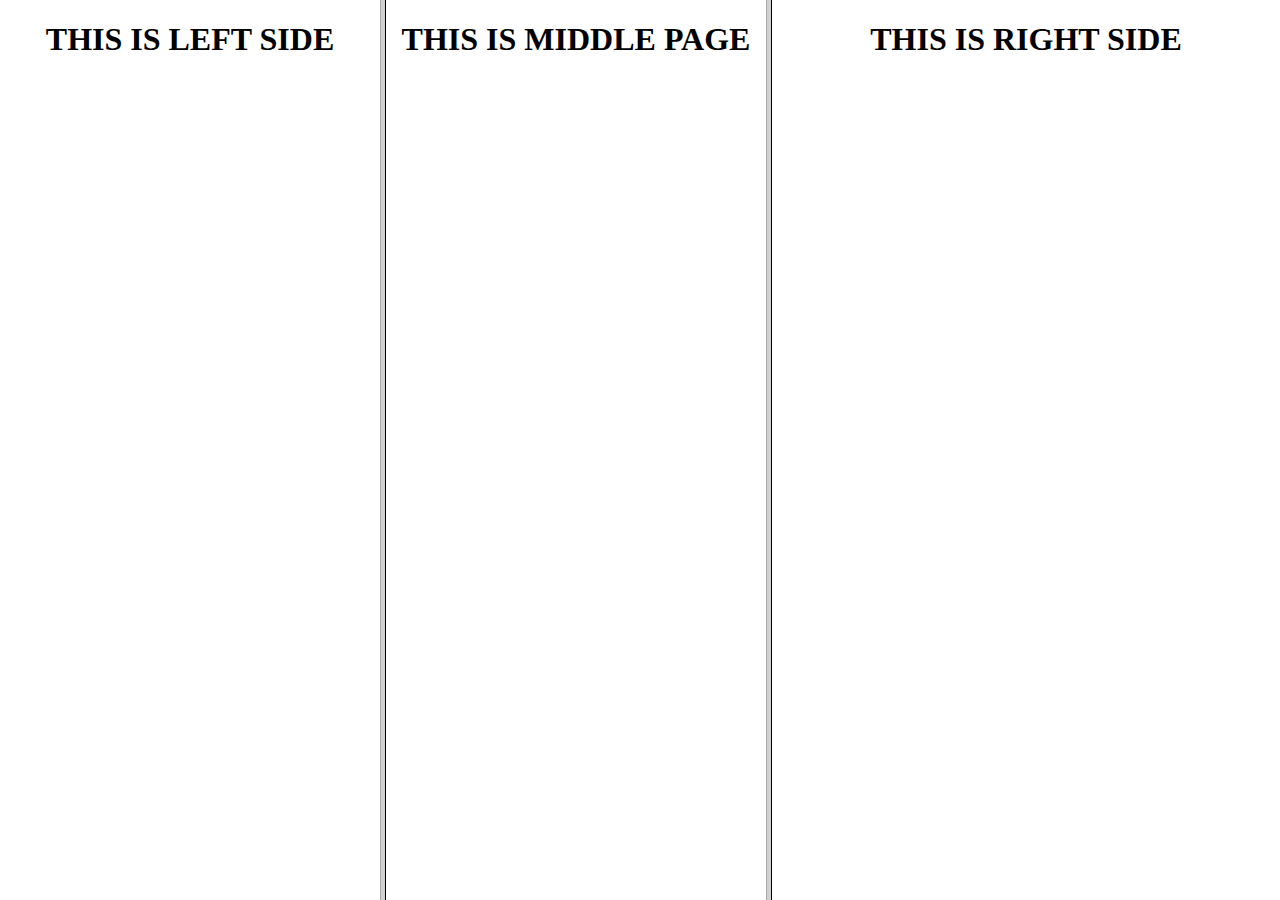
<file: HTML CLASS/Hyperlinking.html>
<!DOCTYPE html>

<html>
    <head>
        <title> FRAME SET</title>
    </head>

    <frameset cols = "30%,30%,40%"> 
        <frame src = "Left.html" name = "LeftFrame">
        <frame src = "middle.html" name = "MiddleFrame">
        <frame src = "Right.html" name = "RightFrame">
    </frameset>

    
</html>
</file>
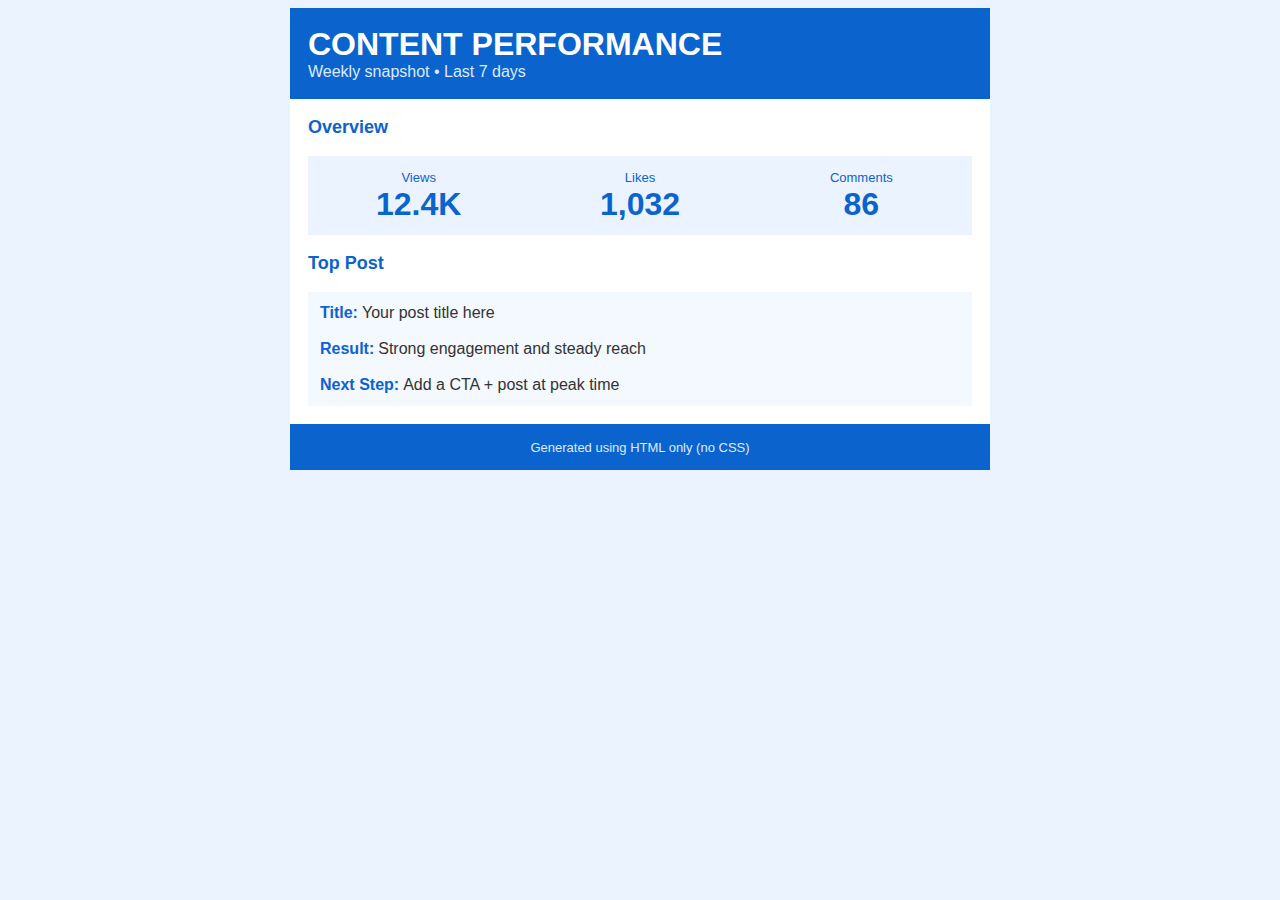
<file: HTML CLASS/Random.html>
<!DOCTYPE html>
<html>
<head>
  <meta charset="UTF-8">
  <title>Blue Card (No CSS)</title>
</head>
<body bgcolor="#EAF3FF">

  <table width="700" align="center" cellpadding="0" cellspacing="0" border="0">
    <tr>
      <td>

        <!-- Header -->
        <table width="100%" cellpadding="18" cellspacing="0" border="0" bgcolor="#0B63CE">
          <tr>
            <td>
              <font face="Arial" color="#FFFFFF" size="6"><b>CONTENT PERFORMANCE</b></font><br>
              <font face="Arial" color="#DCEBFF" size="3">Weekly snapshot • Last 7 days</font>
            </td>
          </tr>
        </table>

        <!-- Body -->
        <table width="100%" cellpadding="18" cellspacing="0" border="0" bgcolor="#FFFFFF">
          <tr>
            <td>
              <font face="Arial" color="#0B63CE" size="4"><b>Overview</b></font><br><br>

              <table width="100%" cellpadding="12" cellspacing="0" border="0" bgcolor="#EAF3FF">
                <tr>
                  <td width="33%" align="center">
                    <font face="Arial" color="#0B63CE" size="2">Views</font><br>
                    <font face="Arial" color="#0B63CE" size="6"><b>12.4K</b></font>
                  </td>
                  <td width="33%" align="center">
                    <font face="Arial" color="#0B63CE" size="2">Likes</font><br>
                    <font face="Arial" color="#0B63CE" size="6"><b>1,032</b></font>
                  </td>
                  <td width="33%" align="center">
                    <font face="Arial" color="#0B63CE" size="2">Comments</font><br>
                    <font face="Arial" color="#0B63CE" size="6"><b>86</b></font>
                  </td>
                </tr>
              </table>

              <br>

              <font face="Arial" color="#0B63CE" size="4"><b>Top Post</b></font><br><br>

              <table width="100%" cellpadding="12" cellspacing="0" border="0" bgcolor="#F4F8FF">
                <tr>
                  <td>
                    <font face="Arial" color="#0B63CE" size="3"><b>Title:</b></font>
                    <font face="Arial" color="#333333" size="3"> Your post title here</font><br><br>

                    <font face="Arial" color="#0B63CE" size="3"><b>Result:</b></font>
                    <font face="Arial" color="#333333" size="3"> Strong engagement and steady reach</font><br><br>

                    <font face="Arial" color="#0B63CE" size="3"><b>Next Step:</b></font>
                    <font face="Arial" color="#333333" size="3"> Add a CTA + post at peak time</font>
                  </td>
                </tr>
              </table>

            </td>
          </tr>
        </table>

        <!-- Footer -->
        <table width="100%" cellpadding="14" cellspacing="0" border="0" bgcolor="#0B63CE">
          <tr>
            <td align="center">
              <font face="Arial" color="#DCEBFF" size="2">
                Generated using HTML only (no CSS)
              </font>
            </td>
          </tr>
        </table>

      </td>
    </tr>
  </table>

</body>
</html>
</file>
